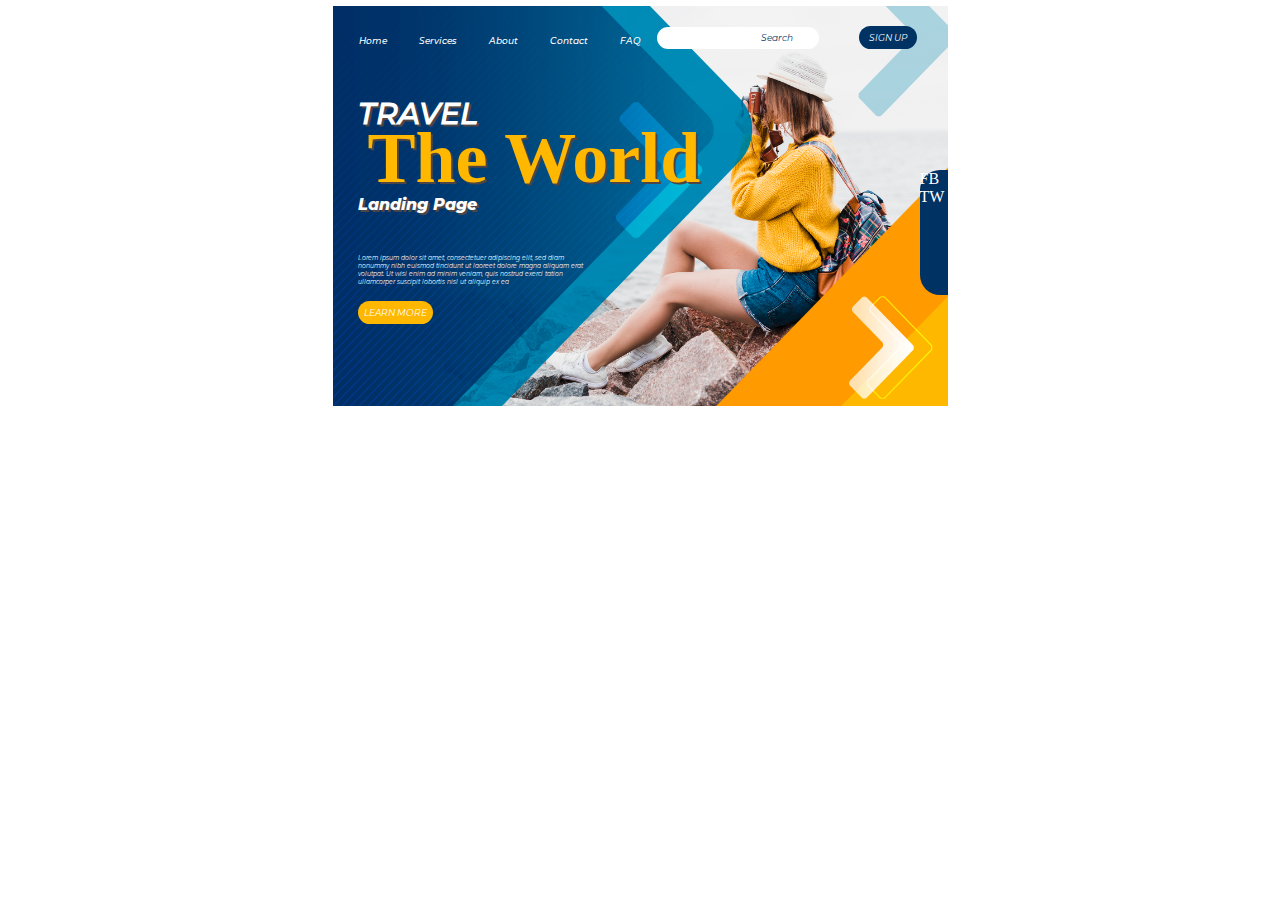
<file: index.html>
<!DOCTYPE html>
<html lang="en">

<head>
    <title>Parcial web</title>
    <meta charset="UTF-8">
    <meta name="viewport" content="width=device-width, initial-scale=1">
    <link href="css/style.css" rel="stylesheet">
</head>

<body>
    <div class="formulario">

        <div class="navBar">
            <ul>
                <li><a (click)="home()" href="#home">Home</a></li>
                <li><a (click)="services()" href="#news">Services</a></li>
                <li><a (click)="about()" href="#about">About</a></li>
                <li><a (click)="contact()" href="#contact">Contact</a></li>
                <li><a (click)="FAQ()" href="#faq">FAQ</a></li>

                <form class="example" action="action_page.php">
                    <input type="text" placeholder="Search" name="search">
                    <button type="input" class="primary-button sign">SIGN UP</button>
                </form>

            </ul>
        </div>
        <div class="redesSociales">
            <a href="http://www.facebook.com">FB</a>
            <br>
            <a href="http://www.twitter.com">TW</a>
        </div>
        <div class="info-text" *ngIf="isHome">
            <h2>TRAVEL</h2>
            <h1>The World</h1>
            <h3>Landing Page</h3>
            <p>Lorem ipsum dolor sit amet, consectetuer adipiscing elit, sed diam nonummy nibh euismod tincidunt ut laoreet dolore magna aliquam erat volutpat. Ut wisi enim ad minim veniam, quis nostrud exerci tation ullamcorper suscipit lobortis nisl ut
                aliquip ex ea </p>
            <button type="input" class="secondary-button">LEARN MORE</button>
        </div>
    </div>
</body>

</html>
</file>
<file: css/style.css>
/* You can add global styles to this file, and also import other style files */

@font-face {
    font-family: 'Montserrat';
    src: url('../resources/fonts/Montserrat-ExtraBoldItalic.otf');
}

@font-face {
    font-family: 'Montserrat-Extrabold';
    src: url('../resources/fonts/Montserrat-MediumItalic.otf');
}

@font-face {
    font-family: 'Montserrat-Italic';
    src: url('../resources/fonts/Montserrat-Italic.otf');
}

@font-face {
    font-family: 'info-icon';
    src:  url('..resources/fonts/info-icon.eot?1rhczk');
    src:  url('..resources/fonts/info-icon.eot?1rhczk#iefix') format('embedded-opentype'),
    url('..resources/fonts/info-icon.ttf?1rhczk') format('truetype'),
    url('..resources/fonts/info-icon.woff?1rhczk') format('woff'),
    url('..resources/fonts/info-icon.svg?1rhczk#info-icon') format('svg');
}

@font-face {
    font-family: 'icomoon';
    src:  url('..resources/fonts/icomoon.eot?2q02vd');
    src:  url('..resources/fonts/icomoon.eot?2q02vd#iefix') format('embedded-opentype'),
      url('..resources/fonts/icomoon.ttf?2q02vd') format('truetype'),
      url('..resources/fonts/icomoon.woff?2q02vd') format('woff'),
      url('..resources/fonts/icomoon.svg?2q02vd#icomoon') format('svg');
   
}
:root {
    --blueFont: #003263;
    --whiteFont: #FFFFFF;
    --yellowFont: #FFB700;
    --prueba: gray;
}
  
::placeholder {
    color: var(--blueFont);
    font-family: Montserrat-Italic;
}
a {
    color: var(--whiteFont);
    text-decoration: none;
}

h1 {
    font-size: 72px;
    color: var(--yellowFont);
    font-family: Qwigley;
    margin-left: 10px;
    margin-top: -15px;
    margin-bottom: 0;
    text-shadow: 2px 2px #4e4545;
}

h2 {
    font-size: 30px;
    color: var(--whiteFont);
    font-family: Montserrat-ExtraBold;
    margin-bottom: 0;
    margin-top: 40px;
    text-shadow: 2px 2px #4e4545;
}

h3 {
    font-size: 16px;
    color: var(--whiteFont);
    font-family: Montserrat;
    margin-bottom: 10px;
    margin-top: -5px;
    text-shadow: 2px 2px #4e4545;
}

p {
    font-size: 6px;
    color: var(--whiteFont);
    font-family: Montserrat-Italic;
    margin-bottom: 15px;
    width: 40%;
    margin-top: 40px;
}

ul {
    list-style-type: none;
    margin-left: 10px;
    padding: 0;
    overflow: hidden;
    font-family: Montserrat-ExtraBold;
    padding-top: 15px;
}

[class^="info-icon"], [class*=" info-icon"] {
    /* use !important to prevent issues with browser extensions that change fonts */
    font-family: 'info-icon' !important;
    font-style: normal;
    font-weight: normal;
    font-variant: normal;
    text-transform: none;
    line-height: 1;
  
    /* Better Font Rendering =========== */
    -webkit-font-smoothing: antialiased;
    -moz-osx-font-smoothing: grayscale;
}

.info-iconfacebook:before {
    content: "\ea90";
}

.info-iconinstagram:before {
    content: "\ea92";
}

.info-icontwitter:before {
    content: "\ea96";
}

.info-iconyoutube:before {
    content: "\ea9d";
}

.icon-icon-info:before {
    content: "\e900";
    color: #787477;
}

.icon-search:before {
    content: "\e986";
}

.table{
    width: 100%;
    text-align: center;
}

.paginadores{
    text-align: center;
    margin-top: 20px;
}
.paginador{
    color: var(--whiteFont);
    padding-left: 5px;
    padding-top: 2px;
    margin-left: 5px;
    border-radius: 50%;
    height: 30px;
    width: 30px;
    background-color: var(--blueFont);
    border: 4px solid var(--whiteFont);
}

.formulario {
    width: 615px;
    height: 400px;
    margin: auto;
    background-image: url(../resources/wallpaper.png);
    background-size: 615px 400px;
    background-repeat: no-repeat;
}


/* Buscador */

form.example input[type=text] {
    padding: 10px;
    font-size: 9px;
    border: 1px solid transparent;
    float: left;
    text-align: right;
    width: 162px;
    height: 0px;
}

form.example input[type=text]:focus {
    box-shadow: none;
    border-color: transparent;
}

.navBar {
    margin-top: -10px;
}


/* Fin buscador */

.primary-button {
    font-family: Montserrat-Italic;
    font-size: 9px;
    background: var(--blueFont);
    color: var(--whiteFont);
    border-radius: 20px;
    height: 23px;
    margin-top: 5px;
    margin-left: 40px;
    border: var(--blueFont);
}

.secondary-button {
    font-family: Montserrat-Italic;
    font-size: 9px;
    background: var(--yellowFont);
    color: var(--whiteFont);
    border-radius: 20px;
    height: 23px;
    border: var(--yellowFont);
}

.info-text {
    margin-left: 25px;
    margin-top: -240px;
}

.redesSociales {
    background-color: var(--blueFont);
    width: 28px;
    height: 125px;
    margin-left: auto;
    margin-top: 110px;
    color: var(--whiteFont);
    border-top-left-radius: 20px;
    border-bottom-left-radius: 20px;
}

.sign {
    font-family: Montserrat;
    font-size: 9px;
    background: var(--blueFont);
    color: var(--whiteFont);
    border-radius: 20px;
    height: 23px;
    margin-top: 5px;
    margin-left: 30px;
    border: var(--blueFont);
    width: 58px;
}
.search{
    margin-top: 5px !important;
    margin-left: -20px !important;
    border-radius: 50% !important;
    width: 25px;
    height: 25px !important;
}

#fabian {
    width: 104px;
    height: 104px;
    background-image: url(../../resources/fabian.png) ;
    background-repeat: space;
    background-color: transparent;
    border-color: transparent;
}
a {
    color: var(--whiteFont);
    text-decoration: none;
}

h1 {
    font-size: 72px;
    color: var(--yellowFont);
    font-family: Qwigley;
    margin-left: 10px;
    margin-top: -15px;
    margin-bottom: 0;
    text-shadow: 2px 2px #4e4545;
}

h2 {
    font-size: 30px;
    color: var(--whiteFont);
    font-family: Montserrat-ExtraBold;
    margin-bottom: 0;
    margin-top: 40px;
    text-shadow: 2px 2px #4e4545;
}

h3 {
    font-size: 16px;
    color: var(--whiteFont);
    font-family: Montserrat;
    margin-bottom: 10px;
    margin-top: -5px;
    text-shadow: 2px 2px #4e4545;
}

p {
    font-size: 6px;
    color: var(--whiteFont);
    font-family: Montserrat-Italic;
    margin-bottom: 15px;
    width: 40%;
    margin-top: 40px;
}

ul {
    list-style-type: none;
    margin-left: 10px;
    padding: 0;
    overflow: hidden;
    font-family: Montserrat-ExtraBold;
    padding-top: 15px;
}

li {
    float: left;
}

li a {
    display: block;
    color: white;
    text-align: center;
    padding: 14px 16px;
    text-decoration: none;
    font-size: 9px;
}

li a:hover {
    text-shadow: 2px 2px #4e4545;
}

input {
    outline: none;
}

input[type="text"] {
    font-size: 9px;
    margin-top: 6px;
    border-radius: 20px;
    color: var(--blueFont);
    box-sizing: border-box;
    padding-right: 25px !important;
    text-align: end;
}

button:focus {
    outline:0;
}

.primary-button {
    font-family: Montserrat-Italic;
    font-size: 9px;
    background: var(--blueFont);
    color: var(--whiteFont);
    border-radius: 20px;
    height: 23px;
    margin-top: 5px;
    margin-left: 40px;
    border: var(--blueFont);
}
input[type="text"] {
    font-size: 9px;
    margin-top: 6px;
    border-radius: 20px;
    color: var(--blueFont);
    box-sizing: border-box;
    padding-right: 25px !important;
    text-align: end;
}
</file>
